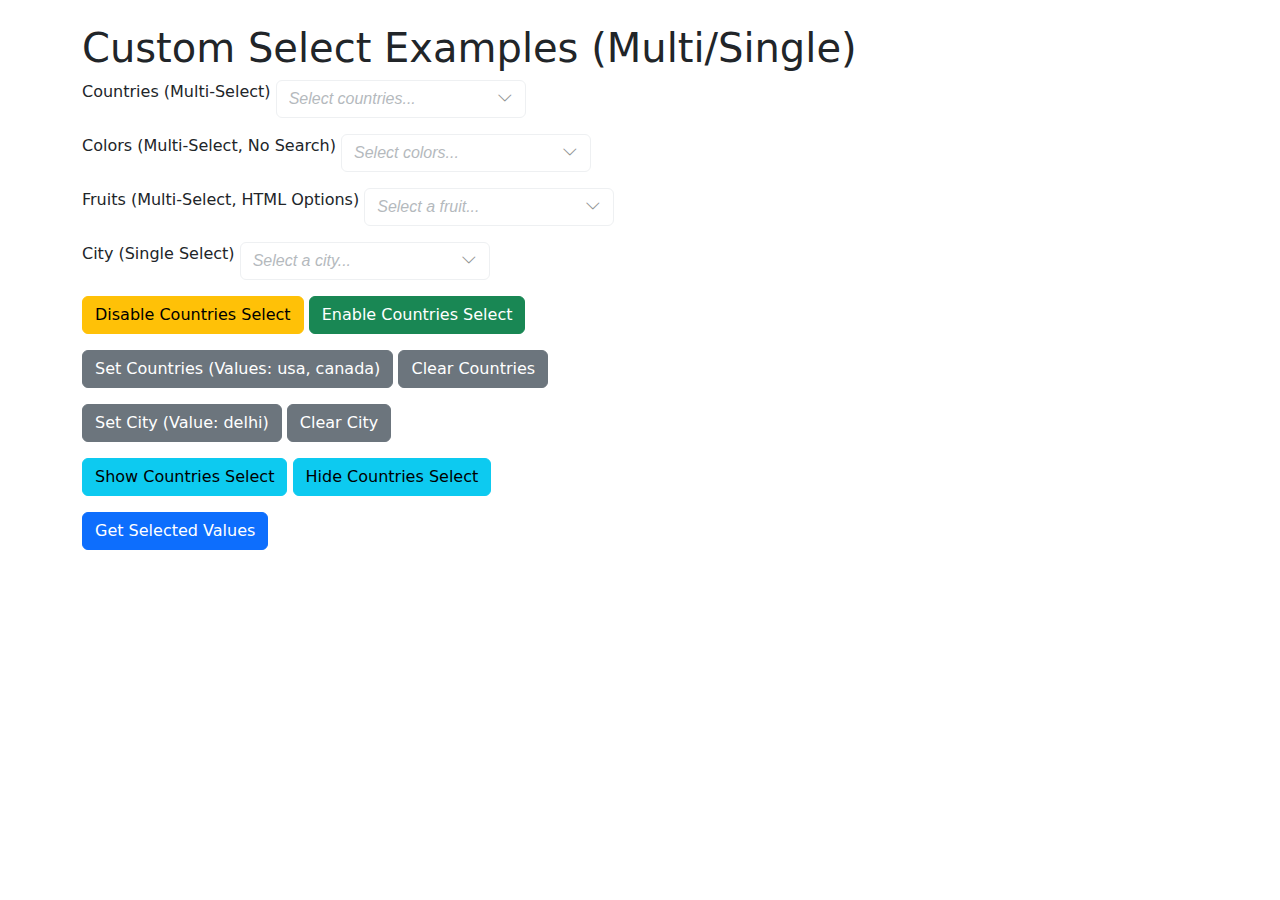
<file: demo.html>
<!DOCTYPE html>
<html lang="en">
<head>
    <meta charset="UTF-8">
    <meta name="viewport" content="width=device-width, initial-scale=1.0">
    <title>Custom Multi-Select Component (Bootstrap)</title>
    <link href="https://cdn.jsdelivr.net/npm/bootstrap@5.3.0/dist/css/bootstrap.min.css" rel="stylesheet">
    <link rel="stylesheet" href="https://cdn.jsdelivr.net/npm/bootstrap-icons@1.10.5/font/bootstrap-icons.css">
    <link rel="stylesheet" href="css/custom-multiselect.css">
    <script src="https://ajax.googleapis.com/ajax/libs/jquery/3.6.0/jquery.min.js"></script>
    <script type="text/javascript" src="js/custom-multiselect.js"></script>
    <script type="text/javascript" src="js/demo.js"></script>
</head>
<body>

    <div class="container mt-4">
        <h1>Custom Select Examples (Multi/Single)</h1>

        <div class="mb-3">
            <label for="countrySelect_display" class="form-label">Countries (Multi-Select)</label>
            <div class="custom-multi-select" id="countrySelect" data-max-display-size="3">
                <label class="sr-only"></label>
                <button type="button" class="selected-values-display" id="countrySelect_display" aria-haspopup="listbox" aria-expanded="false">
                    <span class="selected-text">Select countries...</span>
                    <span class="dropdown-arrow bi bi-chevron-down"></span>
                </button>
                <div class="select-dropdown-container">
                    <input type="text" class="search-input" placeholder="Search options..." id="countrySelect_search" name="countrySelect_search">
                    <div class="select-all-options">Select All</div>
                    <ul class="custom-options-list" role="listbox" aria-multiselectable="true"></ul>
                    <div class="sr-only" aria-live="polite" aria-atomic="true"></div>
                </div>
            </div>
        </div>

        <div class="mb-3">
            <label for="colorSelect_display" class="form-label">Colors (Multi-Select, No Search)</label>
            <div class="custom-multi-select" id="colorSelect" data-enable-search="false" data-max-display-size="2">
                <label class="sr-only"></label>
                <button type="button" class="selected-values-display" id="colorSelect_display" aria-haspopup="listbox" aria-expanded="false">
                    <span class="selected-text">Select colors...</span>
                    <span class="dropdown-arrow bi bi-chevron-down"></span>
                </button>
                <div class="select-dropdown-container">
                    <input type="text" class="search-input" placeholder="Search options..." id="colorSelect_search" name="colorSelect_search">
                    <div class="select-all-options">Select All</div>
                    <ul class="custom-options-list" role="listbox" aria-multiselectable="true"></ul>
                    <div class="sr-only" aria-live="polite" aria-atomic="true"></div>
                </div>
            </div>
        </div>

        <div class="mb-3">
            <label for="fruitSelect_display" class="form-label">Fruits (Multi-Select, HTML Options)</label>
            <div class="custom-multi-select" id="fruitSelect">
                <label class="sr-only"></label>
                <button type="button" class="selected-values-display" id="fruitSelect_display" aria-haspopup="listbox" aria-expanded="false">
                    <span class="selected-text">Select a fruit...</span>
                    <span class="dropdown-arrow bi bi-chevron-down"></span>
                </button>
                <div class="select-dropdown-container">
                    <input type="text" class="search-input" placeholder="Search options..." id="fruitSelect_search" name="fruitSelect_search">
                    <div class="select-all-options">Select All</div>
                    <ul class="custom-options-list" role="listbox" aria-multiselectable="true">
                        <li data-value="apple" tabindex="-1" role="option" aria-selected="false">Apple <span class="checkmark bi bi-check"></span></li>
                        <li data-value="banana" tabindex="-1" role="option" aria-selected="false">Banana <span class="checkmark bi bi-check"></span></li>
                        <li data-value="cherry" tabindex="-1" role="option" aria-selected="false">Cherry <span class="checkmark bi bi-check"></span></li>
                        <li data-value="date" tabindex="-1" role="option" aria-selected="false">Date <span class="checkmark bi bi-check"></span></li>
                        <li data-value="grape" tabindex="-1" role="option" aria-selected="false">Grape <span class="checkmark bi bi-check"></span></li>
                    </ul>
                    <div class="sr-only" aria-live="polite" aria-atomic="true"></div>
                </div>
            </div>
        </div>

        <div class="mb-3">
            <label for="citySelect_display" class="form-label">City (Single Select)</label>
            <div class="custom-multi-select" id="citySelect" data-single-select="true">
                <label class="sr-only"></label>
                <button type="button" class="selected-values-display" id="citySelect_display" aria-haspopup="listbox" aria-expanded="false">
                    <span class="selected-text">Select a city...</span>
                    <span class="dropdown-arrow bi bi-chevron-down"></span>
                </button>
                <div class="select-dropdown-container">
                    <input type="text" class="search-input" placeholder="Search cities..." id="citySelect_search" name="citySelect_search">
                    <div class="select-all-options" style="display: none;">Select All</div>
                    <ul class="custom-options-list" role="listbox" aria-multiselectable="false"></ul> <div class="sr-only" aria-live="polite" aria-atomic="true"></div>
                </div>
            </div>
        </div>


        <div class="mb-3">
            <button id="disableCountryBtn" class="btn btn-warning">Disable Countries Select</button>
            <button id="enableCountryBtn" class="btn btn-success">Enable Countries Select</button>
        </div>

        <div class="mb-3">
            <button id="setCountryValuesBtn" class="btn btn-secondary">Set Countries (Values: usa, canada)</button>
            <button id="clearCountryBtn" class="btn btn-secondary">Clear Countries</button>
        </div>

        <div class="mb-3">
            <button id="setCityValueBtn" class="btn btn-secondary">Set City (Value: delhi)</button>
            <button id="clearCityBtn" class="btn btn-secondary">Clear City</button>
        </div>

        <div class="mb-3">
            <button id="showCountrySelectBtn" class="btn btn-info">Show Countries Select</button>
            <button id="hideCountrySelectBtn" class="btn btn-info">Hide Countries Select</button>
        </div>


        <button id="getSelectedBtn" class="btn btn-primary">Get Selected Values</button>
        <div id="selectedValuesOutput" class="mt-3"></div>
    </div>
    <script src="https://cdn.jsdelivr.net/npm/bootstrap@5.3.0/dist/js/bootstrap.bundle.min.js"></script>
</body>
</html>
</file>
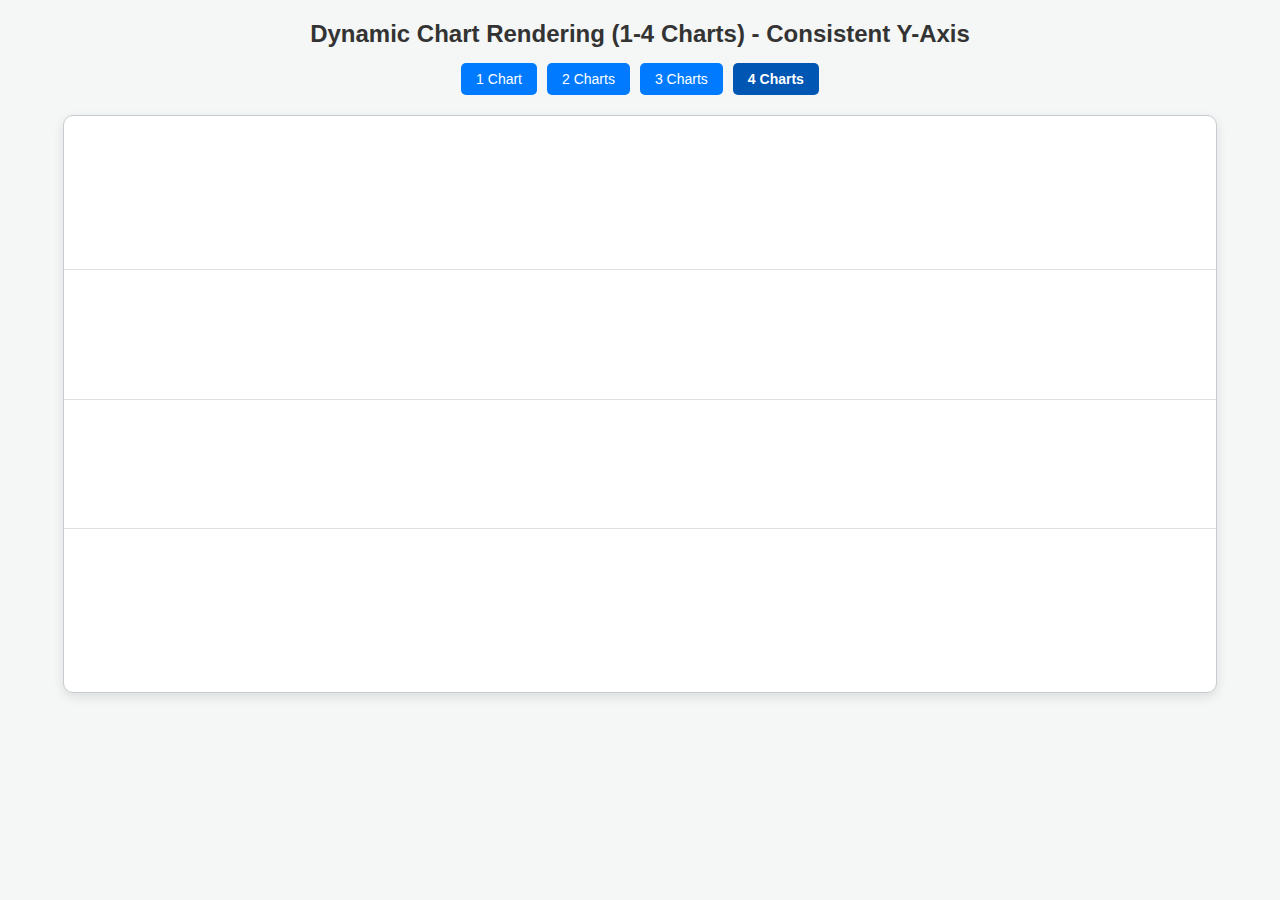
<file: testc.html>
<!DOCTYPE html>
<html>
<head>
    <meta charset="UTF-8">
    <title>Highcharts - Dynamic Count, Consistent Y-Axis (2:1 Ratio)</title>
    <meta name="viewport" content="width=device-width, initial-scale=1.0">
    <script src="https://code.jquery.com/jquery-3.7.1.min.js"></script>
    <script src="https://code.highcharts.com/11.4.0/highcharts.js"></script>
    <style>
        body {
            font-family: 'Inter', sans-serif;
            margin: 0;
            padding: 20px;
            background-color: #f4f7f6;
            display: flex;
            flex-direction: column;
            align-items: center;
            overflow-x: hidden;
        }

        h2 {
            font-weight: 600;
            color: #333;
            margin-top: 0;
            margin-bottom: 15px;
            text-align: center;
        }

        .controls {
            margin-bottom: 20px;
            display: flex;
            gap: 10px;
        }

        .controls button {
            padding: 8px 15px;
            font-size: 14px;
            background-color: #007bff;
            color: white;
            border: none;
            border-radius: 5px;
            cursor: pointer;
            transition: background-color 0.3s ease;
        }

        .controls button:hover {
            background-color: #0056b3;
        }
         .controls button.active {
            background-color: #0056b3;
            font-weight: bold;
        }

        #chartsWrapper {
            width: 90vw;
            height: 45vw;
            max-width: 1200px;
            max-height: 600px;
            border: 1px solid #c5cdd3;
            background-color: #ffffff;
            border-radius: 10px;
            box-shadow: 0 4px 12px rgba(0,0,0,0.1);
            display: flex;
            flex-direction: column;
            overflow: hidden;
        }

        .chart-container {
            position: relative;
            width: 100%;
            /* height is set by JS */
        }

        /* Separation lines applied dynamically by JS if needed, or by CSS if always the same structure */
        /* For simplicity, we'll ensure border-bottom is only on containers that are not the last one */

    </style>
</head>
<body>

    <h2>Dynamic Chart Rendering (1-4 Charts) - Consistent Y-Axis</h2>

    <div class="controls">
        <button data-count="1">1 Chart</button>
        <button data-count="2">2 Charts</button>
        <button data-count="3">3 Charts</button>
        <button data-count="4" class="active">4 Charts</button>
    </div>

    <div id="chartsWrapper">
        <!-- Chart containers will be added here by JavaScript -->
    </div>

    <script>
    $(function () {
        let chartInstances = [];
        let currentChartInternalMargins = []; // Will be populated dynamically

        const TITLE_MT = 35;
        const XAXIS_MB = 55;
        const INTER_CHART_MT = 10;
        const INTER_CHART_MB = 20;

        // Common data for all series
        const sampleData = [29.9, 71.5, 106.4, 129.2, 144.0, 176.0, 135.6, 148.5, 216.4, 194.1, 95.6, 54.4];
        // Determine overall min/max for consistent Y-axis scaling
        const dataMin = Math.min(...sampleData);
        const dataMax = Math.max(...sampleData);
        // Add a little padding to min/max for better visual appearance, or use fixed values
        const yAxisMin = Math.floor(dataMin / 10) * 10; // Example: round down to nearest 10
        const yAxisMax = Math.ceil(dataMax / 10) * 10 + 10; // Example: round up to nearest 10 and add some padding


        function generateChartInternalMargins(numCharts) {
            const margins = [];
            for (let i = 0; i < numCharts; i++) {
                let mt, mb;
                const chartId = 'chartContainer' + i;

                if (numCharts === 1) {
                    mt = TITLE_MT; // Has title
                    mb = XAXIS_MB; // Has X-axis
                } else {
                    if (i === 0) { // First chart of multiple
                        mt = TITLE_MT; // Has title
                        mb = INTER_CHART_MB;
                    } else if (i === numCharts - 1) { // Last chart of multiple
                        mt = INTER_CHART_MT;
                        mb = XAXIS_MB; // Has X-axis
                    } else { // Middle chart
                        mt = INTER_CHART_MT;
                        mb = INTER_CHART_MB;
                    }
                }
                margins.push({ id: chartId, mt: mt, mb: mb });
            }
            return margins;
        }


        function adjustChartLayouts() {
            const chartsWrapper = $('#chartsWrapper');
            if (!chartsWrapper.length || currentChartInternalMargins.length === 0) return;

            const chartsWrapperHeight = chartsWrapper.height();
            const numCharts = currentChartInternalMargins.length;
            const numCssBorders = Math.max(0, numCharts - 1);
            const cssBordersHeight = numCssBorders * 1; // Assuming 1px borders

            const totalHighchartsInternalMarginsSum = currentChartInternalMargins.reduce((sum, m) => sum + m.mt + m.mb, 0);

            const totalVerticalSpaceForDivs = chartsWrapperHeight - cssBordersHeight;
            const totalPlotSpaceAvailable = totalVerticalSpaceForDivs - totalHighchartsInternalMarginsSum;

            let targetPlotHeight = totalPlotSpaceAvailable / numCharts;

            const minSensiblePlotHeight = 20;
            if (targetPlotHeight < minSensiblePlotHeight) {
                targetPlotHeight = minSensiblePlotHeight;
            }

            currentChartInternalMargins.forEach((marginConfig, index) => {
                const div = $('#' + marginConfig.id);
                if (div.length) {
                    const divHeight = targetPlotHeight + marginConfig.mt + marginConfig.mb;
                    div.height(divHeight);

                    if (chartInstances[index]) {
                        chartInstances[index].reflow();
                    }
                }
            });
        }

        function initializeAllCharts() {
            const numCharts = currentChartInternalMargins.length;
            const commonChartOptions = {
                chart: { type: 'line' },
                credits: { enabled: false },
                legend: { enabled: false },
                yAxis: [
                    { // Primary Y-axis (left)
                        title: { text: null },
                        labels: {
                            style: { fontSize: '10px', color: '#555'}
                        },
                        gridLineColor: '#e6e6e6',
                        gridLineWidth: 0,
                        lineColor: '#ccd6eb',
                        lineWidth: 1,
                        min: yAxisMin, // Enforce consistent min
                        max: yAxisMax  // Enforce consistent max
                    },
                    { // Secondary Y-axis (right) - Now with labels
                        title: { text: null },
                        labels: {
                            enabled: true, // Enable labels for the right Y-axis
                            style: { fontSize: '10px', color: '#555'} // Style them similarly
                        },
                        opposite: true,
                        gridLineWidth: 0, // No grid lines from this axis to avoid duplication
                        lineColor: '#ccd6eb',
                        lineWidth: 1,
                        min: yAxisMin, // Enforce consistent min for the right axis too
                        max: yAxisMax  // Enforce consistent max for the right axis too
                    }
                ],
                plotOptions: { series: { color: '#007bff', marker: { enabled: false }}},
                series: [{
                    name: 'Sample Data',
                    data: sampleData, // Use the globally defined sampleData
                    showInLegend: false
                }],
                 xAxis: { categories: ['Jan', 'Feb', 'Mar', 'Apr', 'May', 'Jun', 'Jul', 'Aug', 'Sep', 'Oct', 'Nov', 'Dec'], lineColor: '#ccd6eb', tickColor: '#ccd6eb', labels: { style: { fontSize: '10px', color: '#555' }}, title: { style: { fontSize: '11px', color: '#333' }}}
            };

            currentChartInternalMargins.forEach((marginConfig, index) => {
                let specificOptions = {
                    chart: {
                        marginTop: marginConfig.mt,
                        marginBottom: marginConfig.mb
                    },
                    title: { text: null },
                    xAxis: {
                        labels: { enabled: false },
                        title: { text: null }
                    }
                };

                // Apply title only to the first chart
                if (index === 0) {
                    specificOptions.title.text = `Chart ${index + 1}${numCharts > 1 ? ' (Top)' : ''}: With Title`;
                }

                // Apply X-axis labels & title only to the last chart
                if (index === numCharts - 1) {
                    specificOptions.xAxis.labels.enabled = true;
                    specificOptions.xAxis.title.text = `X-Axis (Chart ${index + 1}${numCharts > 1 ? ' - Bottom' : ''})`;
                }

                const chartOptions = $.extend(true, {}, commonChartOptions, specificOptions);
                const chart = Highcharts.chart(marginConfig.id, chartOptions);
                chartInstances.push(chart);
            });
        }

        function renderCharts(numCharts) {
            // Clear existing charts and containers
            chartInstances.forEach(chart => chart.destroy());
            chartInstances = [];
            $('#chartsWrapper').empty();

            // Generate margin configurations for the current number of charts
            currentChartInternalMargins = generateChartInternalMargins(numCharts);

            // Create new chart containers
            currentChartInternalMargins.forEach((marginConfig, index) => {
                const div = $('<div>')
                    .attr('id', marginConfig.id)
                    .addClass('chart-container');
                if (index < numCharts - 1) { // Add border to all but the last
                    div.css('border-bottom', '1px solid #dce0e3');
                }
                $('#chartsWrapper').append(div);
            });

            adjustChartLayouts(); // Calculate and set initial div heights
            initializeAllCharts(); // Create charts in the sized divs
        }


        $('.controls button').on('click', function() {
            const numCharts = parseInt($(this).data('count'));
            $('.controls button').removeClass('active');
            $(this).addClass('active');
            renderCharts(numCharts);
        });

        // Initial render (e.g., 4 charts by default)
        renderCharts(4);

        // Re-adjust layout on window resize
        let resizeTimer;
        $(window).on('resize', function() {
            clearTimeout(resizeTimer);
            resizeTimer = setTimeout(function() {
                adjustChartLayouts(); // Recalculate heights and reflow charts
            }, 250); // Debounce resize event
        });
    });
    </script>

</body>
</html>
</file>
<file: css/custom-multiselect.css>
/* --- Component Styles --- */
/* Use Bootstrap classes where possible, add custom overrides */
.custom-multi-select { /* Renamed class to be more general if needed, but keeping for compatibility */
    position: relative;
    /* Removed !important here */
    display: inline-block;
    width: 250px; /* Adjust width as needed */
    font-family: sans-serif;
    user-select: none;
    vertical-align: top;
}

    /* New class for hiding the component */
    .custom-multi-select.hidden-component {
        display: none !important; /* Use !important here to ensure it overrides other display styles */
    }


/* Style the display button to look like a Bootstrap form control */
.selected-values-display {
    /* Use Bootstrap form-control styling */
    display: block;
    width: 100%;
    padding: .375rem .75rem;
    font-size: 1rem;
    font-weight: 400;
    line-height: 1.5;
    color: var(--bs-body-color);
    background-color: var(--bs-form-control-bg);
    background-clip: padding-box;
    border: var(--bs-border-width) solid var(--bs-border-color);
    -webkit-appearance: none; /* Remove default button styles */
    -moz-appearance: none;
    appearance: none;
    border-radius: var(--bs-border-radius);
    transition: border-color .15s ease-in-out,box-shadow .15s ease-in-out;
    text-align: left; /* Align text left */
    /* Custom overrides for single dropdown look */
    cursor: pointer;
    /* Removed white-space, overflow, text-overflow from here */
    outline: none; /* Remove default focus outline */
    min-height: calc(1.5em + .75rem + 2px); /* Match Bootstrap input height */
    display: flex; /* Use flexbox for vertical centering */
    align-items: center;
    justify-content: space-between; /* Space between text and arrow */
}

    /* Custom focus style for the display button */
    .selected-values-display:focus {
        border-color: #86b7fe; /* Bootstrap focus color */
        box-shadow: 0 0 0 .25rem rgba(13,110,253,.25); /* Bootstrap focus shadow */
    }

    /* Style for the selected text span */
    .selected-values-display .selected-text {
        flex-grow: 1; /* Allow text to take up available space */
        white-space: nowrap;
        overflow: hidden;
        text-overflow: ellipsis;
        /* Ensure text does not shrink below its content */
        min-width: 0;
    }


    /* Style for the dropdown arrow icon */
    .selected-values-display .dropdown-arrow {
        margin-left: 0.5rem; /* Space between text and arrow */
        flex-shrink: 0; /* Prevent arrow from shrinking */
        transition: transform 0.2s ease-in-out; /* Smooth rotation */
    }

    /* Rotate arrow when dropdown is open */
    .selected-values-display[aria-expanded="true"] .dropdown-arrow {
        transform: rotate(180deg);
    }


    /* Style for the placeholder text */
    .selected-values-display.placeholder .selected-text {
        color: #6c757d; /* Bootstrap secondary text color */
        font-style: italic;
    }

/* --- Dropdown Container Styles --- */
.select-dropdown-container {
    display: none; /* Initially hide */
    position: absolute;
    top: 100%;
    left: 0;
    width: 100%;
    border: 1px solid #ccc; /* Can use Bootstrap border color */
    box-sizing: border-box;
    z-index: 1050; /* Bootstrap dropdown z-index */
    background-color: #fff;
    border-top: none;
    border-radius: 0 0 var(--bs-border-radius) var(--bs-border-radius); /* Match Bootstrap radius */
    overflow: hidden;
    box-shadow: 0 .5rem 1rem rgba(0,0,0,.175); /* Bootstrap dropdown shadow */
}

    /* --- Search Input Styles --- */
    .select-dropdown-container .search-input {
        display: block; /* Hidden by default, shown based on option */
        width: calc(100% - 1rem); /* Full width minus padding */
        margin: .5rem; /* Add some margin */
        padding: .375rem .75rem; /* Match Bootstrap input padding */
        font-size: 1rem;
        font-weight: 400;
        line-height: 1.5;
        color: var(--bs-body-color);
        background-color: var(--bs-form-control-bg);
        background-clip: padding-box;
        border: var(--bs-border-width) solid var(--bs-border-color);
        border-radius: var(--bs-border-radius);
        transition: border-color .15s ease-in-out,box-shadow .15s ease-in-out;
        outline: none;
    }

        .select-dropdown-container .search-input:focus {
            border-color: #86b7fe; /* Bootstrap focus color */
            box-shadow: 0 0 0 .25rem rgba(13,110,253,.25); /* Bootstrap focus shadow */
        }


/* --- Select All Button Styles --- */
.select-all-options {
    display: block;
    padding: .5rem 1rem; /* Bootstrap dropdown item padding */
    cursor: pointer;
    background-color: #f8f9fa; /* Bootstrap light background */
    border-bottom: 1px solid #dee2e6; /* Bootstrap border color */
    font-weight: bold;
    text-align: center;
    outline: none;
    color: var(--bs-body-color); /* Inherit text color */
}

    .select-all-options:hover,
    .select-all-options:focus {
        background-color: #e9ecef; /* Bootstrap hover background */
        color: var(--bs-body-color); /* Keep text color on hover */
    }


/* --- Custom Options List (replaces native select) --- */
.custom-options-list {
    list-style: none; /* Remove default list bullets */
    padding: 0; /* Remove default padding */
    margin: 0; /* Remove default margin */
    max-height: 200px; /* Set max height for scrolling */
    overflow-y: auto; /* Add scrollbar if options exceed max height */
}

    .custom-options-list li {
        padding: .5rem 1rem; /* Padding for each option */
        cursor: pointer;
        background-color: #fff; /* Default background */
        color: var(--bs-body-color); /* Default text color */
        display: flex; /* Use flexbox for checkmark alignment */
        align-items: center;
        justify-content: space-between; /* Space between text and checkmark */
        /* Options are focusable via script, but not directly via tab */
        /* tabindex is set to -1 in JS, managed by script */
    }

        /* Style for the focused option (when actual focus is on the li) */
        .custom-options-list li.focused-option {
            background-color: #e9ecef; /* Match hover background for visual consistency */
        }

        /* Style for unselected option on hover */
        .custom-options-list li:not(.selected-option):hover {
            background-color: #e9ecef; /* Bootstrap hover background */
        }


        /* Style for selected option */
        .custom-options-list li.selected-option {
            background-color: #0d6efd; /* Bootstrap primary color */
            color: white; /* White text for contrast */
        }

            /* Adjusted hover color for selected option for better contrast */
            .custom-options-list li.selected-option:hover,
            .custom-options-list li.selected-option:focus {
                background-color: #0056b3; /* A slightly darker blue than Bootstrap primary for hover */
                color: white; /* Keep text white for contrast */
            }

        /* Style for the checkmark icon */
        .custom-options-list li .checkmark {
            display: none; /* Hide checkmark by default */
            font-size: 1.1em; /* Adjust size */
            margin-left: 10px; /* Space between text and checkmark */
        }

        /* Show checkmark for selected options */
        .custom-options-list li.selected-option .checkmark {
            display: inline-block; /* Show checkmark when selected */
        }


/* --- Disabled State Styles --- */
.custom-multi-select.disabled .selected-values-display {
    background-color: #e9ecef; /* Bootstrap disabled input background */
    color: #6c757d; /* Bootstrap disabled text color */
    cursor: not-allowed;
    pointer-events: none; /* Prevent click events */
    opacity: 0.65; /* Bootstrap disabled opacity */
}

    .custom-multi-select.disabled .selected-values-display:focus {
        border-color: var(--bs-border-color); /* Remove focus border */
        box-shadow: none; /* Remove focus shadow */
    }

/* Ensure dropdown is hidden when disabled */
.custom-multi-select.disabled .select-dropdown-container {
    display: none !important; /* Force hide */
}

/* Style for disabled options within the dropdown */
.custom-options-list li.disabled-option {
    color: #6c757d; /* Dim text color */
    cursor: not-allowed;
    background-color: #f8f9fa; /* Lighter background */
    opacity: 0.65;
    pointer-events: none; /* Prevent click events */
}

/* --- No Results Message --- */
.no-results-message {
    padding: .5rem 1rem;
    text-align: center;
    color: #6c757d; /* Bootstrap secondary text color */
    font-style: italic;
}


/* --- Screen Reader Only Class --- */
.sr-only {
    position: absolute;
    width: 1px;
    height: 1px;
    padding: 0;
    margin: -1px;
    overflow: hidden;
    clip: rect(0, 0, 0, 0); /* Standard way to hide visually but keep available to SR */
    white-space: nowrap;
    border: 0;
}
</file>
